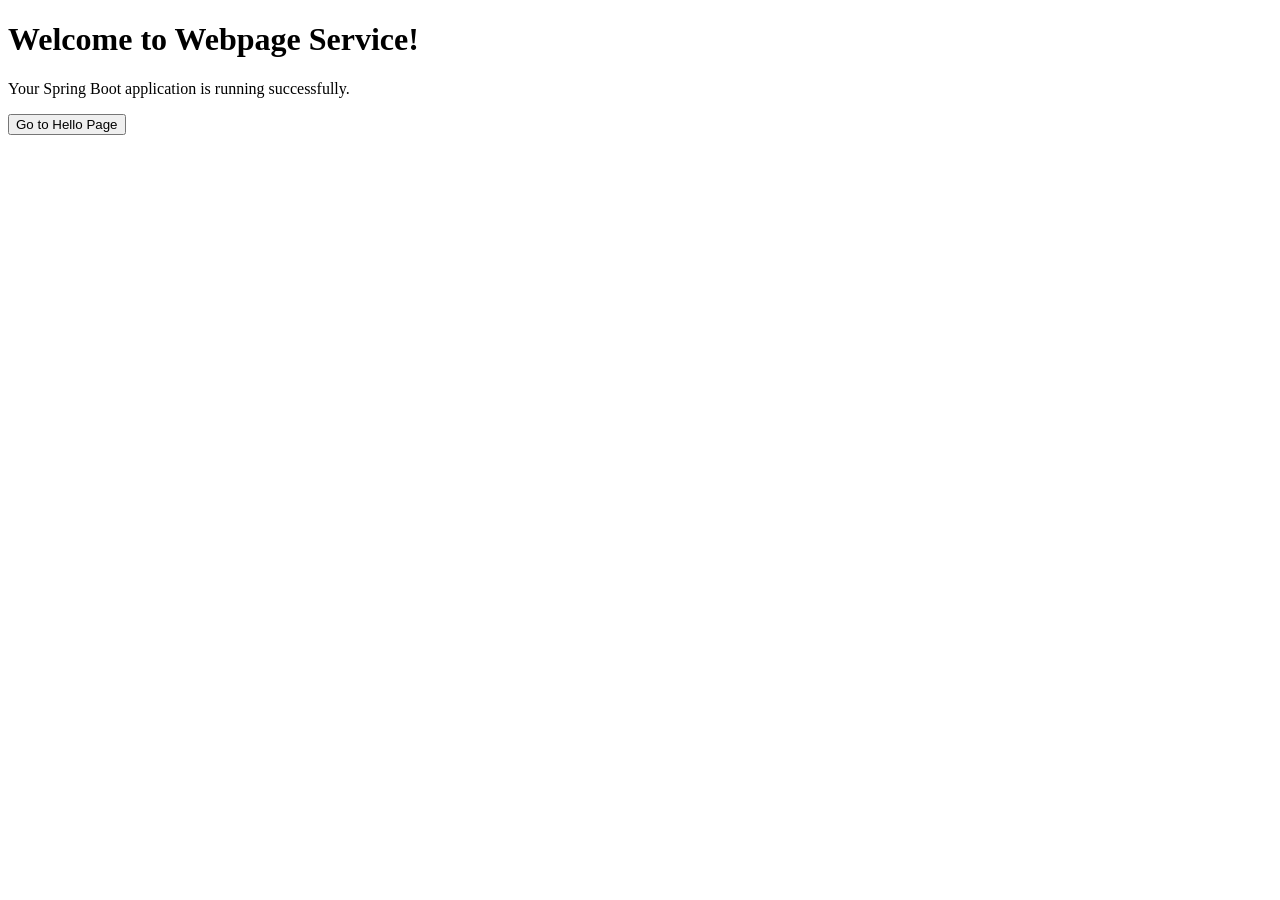
<file: webpage/src/main/resources/templates/index.html>
<!DOCTYPE html>
<html xmlns:th="http://www.thymeleaf.org" lang="en">
<head>
    <meta charset="UTF-8">
    <meta name="viewport" content="width=device-width, initial-scale=1.0">
    <title>Welcome to Webpage Service</title>
    <link rel="stylesheet" th:href="@{/css/styles.css}">
</head>
<body>
<div class="container">
    <h1>Welcome to Webpage Service!</h1>
    <p th:text="'Current Time: ' + ${currentTime}"></p>
    <p>Your Spring Boot application is running successfully.</p>
    <button onclick="location.href='/pages'" class="nav-button">Go to Hello Page</button>

</div>
</body>
</html>
</file>
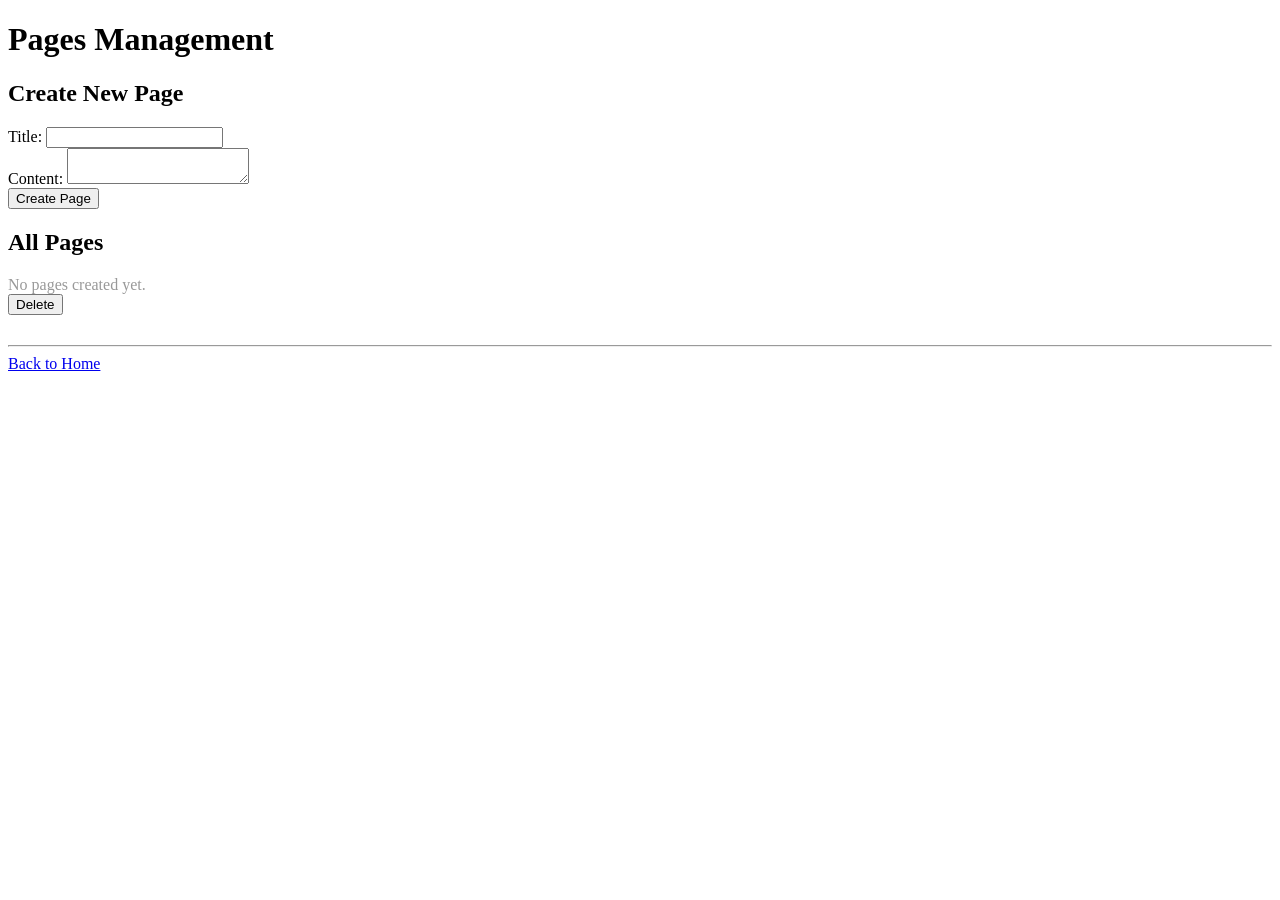
<file: webpage/src/main/resources/templates/pages.html>
<!DOCTYPE html>
<html xmlns:th="http://www.thymeleaf.org">
<head>
    <meta charset="UTF-8">
    <title>Pages Management</title>
    <link rel="stylesheet" th:href="@{/css/pages.css}">
</head>
<body>
<h1>Pages Management</h1>

<div th:if="${message}" class="message" th:text="${message}"></div>

<div class="form-container">
    <h2>Create New Page</h2>
    <form method="post" th:action="@{/pages}">
        <div class="form-group">
            <label for="title">Title:</label>
            <input type="text" id="title" name="title" required>
        </div>
        <div class="form-group">
            <label for="content">Content:</label>
            <textarea id="content" name="content" required></textarea>
        </div>
        <button type="submit">Create Page</button>
    </form>
</div>

<div class="pages-list">
    <h2>All Pages</h2>
    <div th:if="${pages.isEmpty()}" style="color: #999;">
        No pages created yet.
    </div>
    <div th:each="page : ${pages}" class="page-item">
        <div class="page-title" th:text="${page.title}"></div>
        <div class="page-content" th:text="${page.content}"></div>
        <div class="page-date" th:text="'Created: ' + ${#dates.format(new java.util.Date(page.createdAt), 'yyyy-MM-dd HH:mm:ss')}"></div>
        <div class="page-actions">
            <form method="post" th:action="@{/pages/{id}/delete(id=${page.id})}" style="display: inline;">
                <button type="submit" class="delete-button" onclick="return confirm('Are you sure you want to delete this page?');">Delete</button>
            </form>
        </div>
    </div>
</div>

<hr style="margin-top: 30px;">
<a href="/">Back to Home</a>
</body>
</html>
</file>
